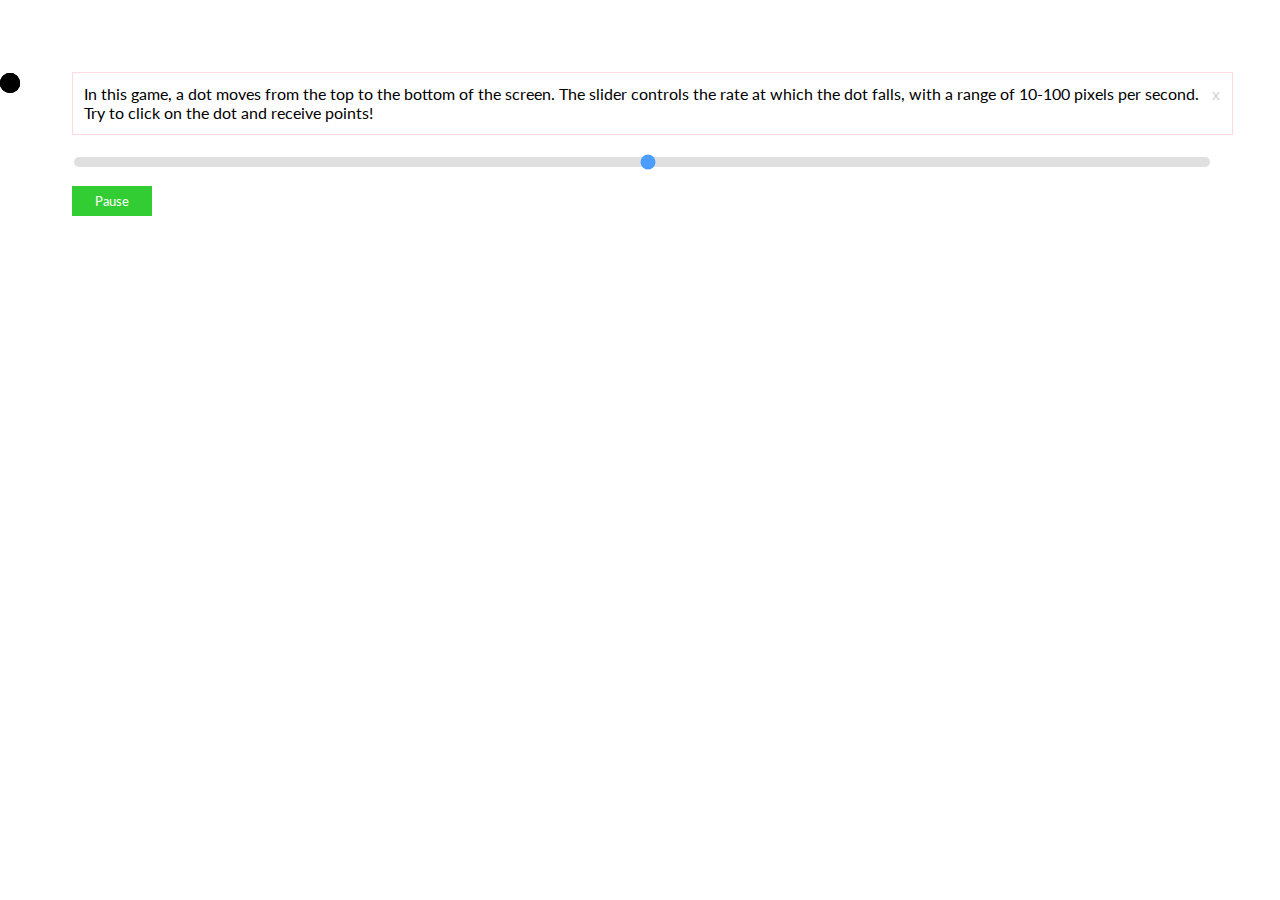
<file: index.html>
<!DOCTYPE html>

<html>
<head>
<title>Dot Game</title>
<link rel="shortcut icon" href="favicon.ico" type="image/x-icon"/>
<link rel="stylesheet" href="base.css">
<link href="https://fonts.googleapis.com/css?family=Lato" rel="stylesheet">
<meta name="viewport" content="width=device-width, initial-scale=1.0"/>
<script src="https://ajax.googleapis.com/ajax/libs/jquery/3.2.1/jquery.min.js"></script>
</head>

    <body>
      <div class="how-to"><span id="close">x</span>In this game, a dot moves from the top to the bottom of the screen. The slider controls the rate at which the dot falls, with a range of 10-100 pixels per second. Try to click on the dot and receive points!
    </div>
      <p class="score"><span><span/></p>
      <div id="slider-container">
        <input type="range" min="1" max="100" class="slider" id="slider-range">
        <p><span id="slider-value"></span></p>
      </div>
      <button id="pause">Pause</button>
      <div class="dot" id="one"></div>
      <div class="dot" id="two"></div>
      <div class="dot" id="three"></div>
      <div class="dot" id="four"></div>
    </body>

  <script src="model.js"></script>
</html>
</file>
<file: base.css>
* {
    font-family: lato;
  }

  body {
  padding: 5%;
  background: 100%;
}

.how-to {
  width: 100%;
  height: 25%;
  border: 1px solid #ffdae0;
  padding: 1%;
  cursor: pointer;
}

.how-to:hover {
  box-shadow: 2px 2px 5px rgba(0, 0, 0, .2);
}

#close {
    float:right;
    display:inline-block;
    cursor: pointer;
    color: #d3d3d3;
}


.dot {
    background: black;
    position: absolute;
    top: 0;
    left: 0;
    width: 20px;
    height: 20px;
    border-radius: 50%;
}

/*.one {
  margin-left: 10%;
}*/

#two {
  margin-left: -20%;
}

#three {
  margin-left: -30%;
}

#four {
  margin-left: -50%;
}

button {
  height: 30px;
  width: 80px;
  border: 1px solid #32CD32;
  background-color: #32CD32;
  color: white;
  outline: 0;
  cursor: pointer;
}

.red {
  border: 1px solid #F9341E;
  background-color: #F9341E;
  color: white;
  outline: 0;
  cursor: pointer;
}

.slider {
    -webkit-appearance: none;
    width: 100%;
    height: 10px;
    border-radius: 5px;
    background: #d3d3d3;
    outline: none;
    opacity: 0.7;
    -webkit-transition: .2s;
    transition: opacity .2s;
}

.slider:hover {
    opacity: 1;
}
</file>
